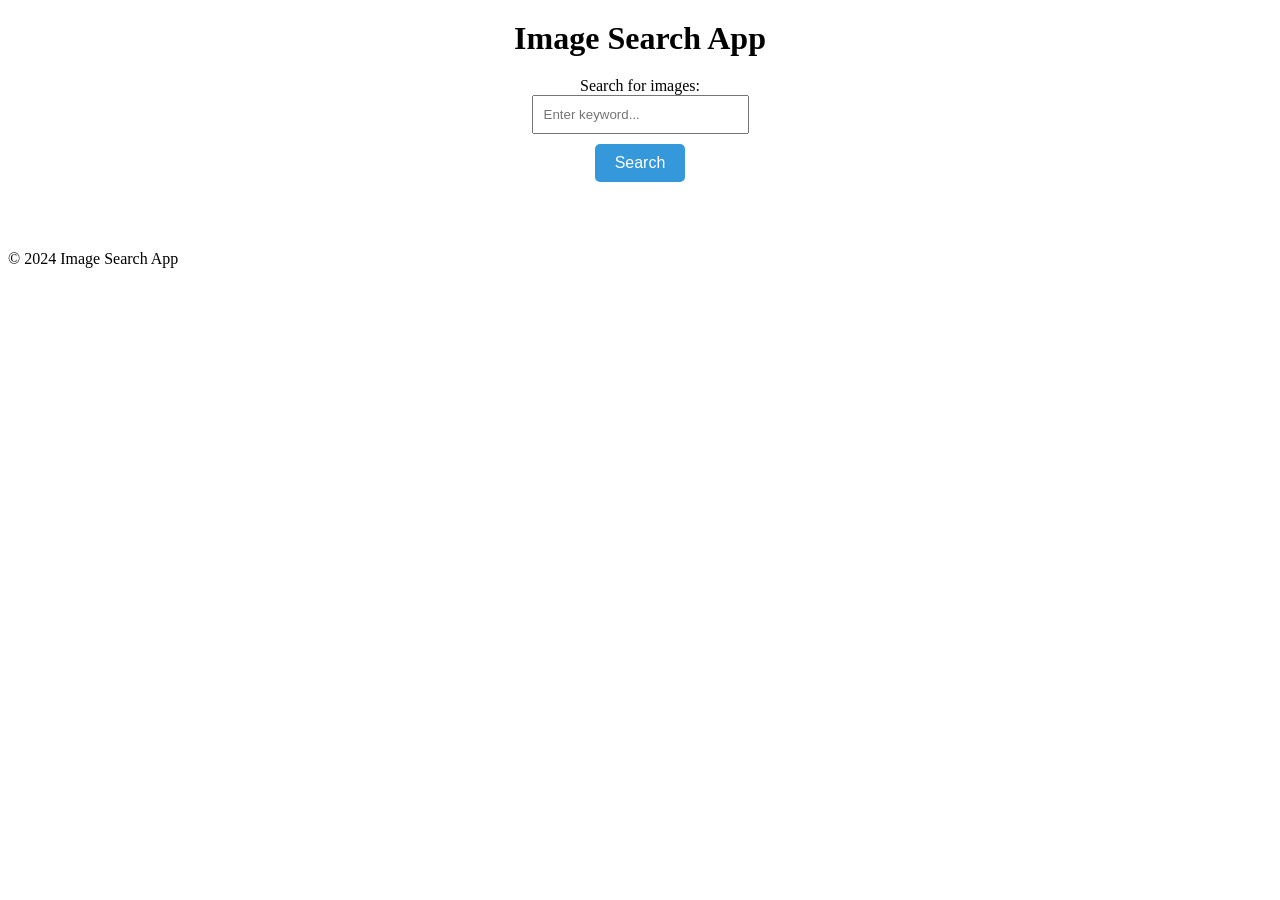
<file: src/index.html>
<!DOCTYPE html>
<html lang="en">
  <head>
    <meta charset="UTF-8" />
    <link rel="icon" type="image/svg+xml" href="/favicon.svg" />
    <meta name="viewport" content="width=device-width, initial-scale=1.0" />
    <title>Image Search App</title>
    <link rel="stylesheet" href="./css/styles.css" />
  </head>
  <body>
    <header>
      <h1>Image Search App</h1>
    </header>

    <main>
      <section class="search-section">
        <form id="searchForm">
          <label for="searchInput">Search for images:</label>
          <input
            type="text"
            id="searchInput"
            placeholder="Enter keyword..."
            required
          />
          <button type="submit">Search</button>
        </form>
      </section>

      <section class="gallery" id="gallery"></section>

      <button id="loadMoreBtn" style="display: none">Load more</button>

      <div id="loader-container" style="display: none">
        <span class="loader"></span>
      </div>
    </main>

    <footer>
      <p>&copy; 2024 Image Search App</p>
    </footer>

    <script type="module" src="./js/pixabay-api.js"></script>
    <script type="module" src="./js/render-functions.js"></script>
    <script type="module" src="./main.js"></script>
  </body>
</html>
</file>
<file: src/css/styles.css>
/**
  |============================
  | include css partials with
  | default @import url()
  |============================
*/
/* Common styles */
@import url('./reset.css');

header {
  display: flex;
  flex-direction: column;
  align-items: center;
  text-align: center;
  margin: 20px 0;
}

.search-section {
  display: flex;
  justify-content: center;
  width: 100%;
  margin-bottom: 20px;
}

#searchForm {
  display: flex;
  flex-direction: column;
  align-items: center;
}

#searchInput {
  padding: 10px;
  width: 100%;
  max-width: 400px;
  margin-bottom: 10px;
}

#searchForm button {
  padding: 10px 20px;
  background-color: #3498db;
  color: white;
  border: none;
  border-radius: 5px;
  cursor: pointer;
  font-size: 16px;
}

#searchForm button:hover {
  background-color: #2980b9;
}

#loadMoreBtn {
  display: inline-block;
  padding: 10px 20px;
  background-color: #3498db;
  color: white;
  border: none;
  border-radius: 5px;
  cursor: pointer;
  font-size: 16px;
  text-align: center;
  transition: background-color 0.3s ease;
  margin: 20px auto;
  display: block;
}

#loadMoreBtn:hover {
  background-color: #2980b9;
}

#loadMoreBtn:active {
  background-color: #1e6f9f;
}

main {
  display: flex;
  flex-direction: column;
  align-items: center;
}

.gallery {
  display: grid;
  grid-template-columns: repeat(auto-fill, minmax(350px, 1fr));
  gap: 24px;
  padding: 24px;
  justify-items: center;
  width: 100%;
  max-width: 1200px;
}

.gallery-item {
  overflow: hidden;
  transition: transform 0.3s ease;
}

.gallery-item:hover {
  transform: scale(1.05);
}

.gallery-link {
  display: block;
}

.gallery-image {
  display: block;
  width: 100%;
  height: 200px;
  object-fit: cover;
}

.info {
  display: flex;
  justify-content: space-between;
  padding: 10px 0;
}

.info-item {
  text-align: center;
}

.info-item p {
  margin: 0;
  font-size: 14px;
  color: #333;
}

.info-item p:first-child {
  font-weight: bold;
  margin-bottom: 5px;
}

.image-card {
  border: 1px solid #ccc;
  padding: 10px;
  margin: 10px;
  width: 300px;
  box-shadow: 0 2px 5px rgba(0, 0, 0, 0.1);
}

.loader {
  font-size: 10px;
  width: 1em;
  height: 1em;
  border-radius: 50%;
  position: relative;
  text-indent: -9999em;
  animation: mulShdSpin 1.1s infinite ease;
  transform: translateZ(0);
}

@keyframes mulShdSpin {
  0%,
  100% {
    box-shadow: 0em -2.6em 0em 0ем #ffffff,
      1.8em -1.8ем 0 0ем rgba(255, 255, 255, 0.2),
      2.5ем 0ем 0 0ем rgba(255, 255, 255, 0.2),
      1.75ем 1.75ем 0 0ем rgba(255, 255, 255, 0.2),
      0ем 2.5ем 0 0ем rgba(255, 255, 255, 0.2),
      -1.8ем 1.8ем 0 0ем rgba(255, 255, 255, 0.2),
      -2.6ем 0ем 0 0ем rgba(255, 255, 255, 0.5),
      -1.8ем -1.8ем 0 0ем rgba(255, 255, 255, 0.7);
  }
  12.5% {
    box-shadow: 0em -2.6ем 0ем 0ем rgba(255, 255, 255, 0.7),
      1.8ем -1.8ем 0 0ем #ffffff, 2.5ем 0ем 0 0ем rgba(255, 255, 255, 0.2),
      1.75ем 1.75ем 0 0ем rgba(255, 255, 255, 0.2),
      0ем 2.5ем 0 0ем rgba(255, 255, 255, 0.2),
      -1.8ем 1.8ем 0 0ем rgba(255, 255, 255, 0.2),
      -2.6ем 0ем 0 0ем rgba(255, 255, 255, 0.2),
      -1.8ем -1.8ем 0 0ем rgba(255, 255, 255, 0.5);
  }
  25% {
    box-shadow: 0ем -2.6ем 0ем 0ем rgba(255, 255, 255, 0.5),
      1.8ем -1.8ем 0 0ем rgba(255, 255, 255, 0.7), 2.5ем 0ем 0 0ем #ffffff,
      1.75ем 1.75ем 0 0ем rgba(255, 255, 255, 0.2),
      0ем 2.5ем 0 0ем rgba(255, 255, 255, 0.2),
      -1.8ем 1.8ем 0 0ем rgba(255, 255, 255, 0.2),
      -2.6ем 0ем 0 0ем rgba(255, 255, 255, 0.2),
      -1.8ем -1.8ем 0 0ем rgba(255, 255, 255, 0.2);
  }
  37.5% {
    box-shadow: 0ем -2.6ем 0ем 0ем rgba(255, 255, 255, 0.2),
      1.8ем -1.8ем 0 0ем rgba(255, 255, 255, 0.5),
      2.5ем 0ем 0 0ем rgba(255, 255, 255, 0.7), 1.75ем 1.75ем 0 0ем #ffffff,
      0ем 2.5ем 0 0ем rgba(255, 255, 255, 0.2),
      -1.8ем 1.8ем 0 0ем rgba(255, 255, 255, 0.2),
      -2.6ем 0ем 0 0ем rgba(255, 255, 255, 0.2),
      -1.8ем -1.8ем 0 0ем rgba(255, 255, 255, 0.2);
  }
  50% {
    box-shadow: 0ем -2.6ем 0ем 0ем rgba(255, 255, 255, 0.2),
      1.8ем -1.8ем 0 0ем rgba(255, 255, 255, 0.2),
      2.5ем 0ем 0 0ем rgba(255, 255, 255, 0.5),
      1.75ем 1.75ем 0 0ем rgba(255, 255, 255, 0.7), 0ем 2.5ем 0 0ем #ffffff,
      -1.8ем 1.8ем 0 0ем rgba(255, 255, 255, 0.2),
      -2.6ем 0ем 0 0ем rgba(255, 255, 255, 0.2),
      -1.8ем -1.8ем 0 0ем rgba(255, 255, 255, 0.2);
  }
  62.5% {
    box-shadow: 0ем -2.6ем 0ем 0ем rgba(255, 255, 255, 0.2),
      1.8ем -1.8ем 0 0ем rgba(255, 255, 255, 0.2),
      2.5ем 0ем 0 0ем rgba(255, 255, 255, 0.2),
      1.75ем 1.75ем 0 0ем rgba(255, 255, 255, 0.5),
      0ем 2.5ем 0 0ем rgba(255, 255, 255, 0.7), -1.8ем 1.8ем 0 0ем #ffffff,
      -2.6ем 0ем 0 0ем rgba(255, 255, 255, 0.2),
      -1.8ем -1.8ем 0 0ем rgba(255, 255, 255, 0.2);
  }
  75% {
    box-shadow: 0ем -2.6ем 0ем 0ем rgba(255, 255, 255, 0.2),
      1.8ем -1.8ем 0 0ем rgba(255, 255, 255, 0.2),
      2.5ем 0ем 0 0ем rgba(255, 255, 255, 0.2),
      1.75ем 1.75ем 0 0ем rgba(255, 255, 255, 0.2),
      0ем 2.5ем 0 0ем rgba(255, 255, 255, 0.5),
      -1.8ем 1.8ем 0 0ем rgba(255, 255, 255, 0.7), -2.6ем 0ем 0 0ем #ffffff,
      -1.8ем -1.8ем 0 0ем rgba(255, 255, 255, 0.2);
  }
  87.5% {
    box-shadow: 0ем -2.6ем 0ем 0ем rgba(255, 255, 255, 0.2),
      1.8ем -1.8ем 0 0ем rgba(255, 255, 255, 0.2),
      2.5ем 0ем 0 0ем rgba(255, 255, 255, 0.2),
      1.75ем 1.75ем 0 0ем rgba(255, 255, 255, 0.2),
      0ем 2.5ем 0 0ем rgba(255, 255, 255, 0.2),
      -1.8ем 1.8ем 0 0ем rgba(255, 255, 255, 0.5),
      -2.6ем 0ем 0 0ем rgba(255, 255, 255, 0.7), -1.8ем -1.8ем 0 0ем #ffffff;
  }
}
</file>
